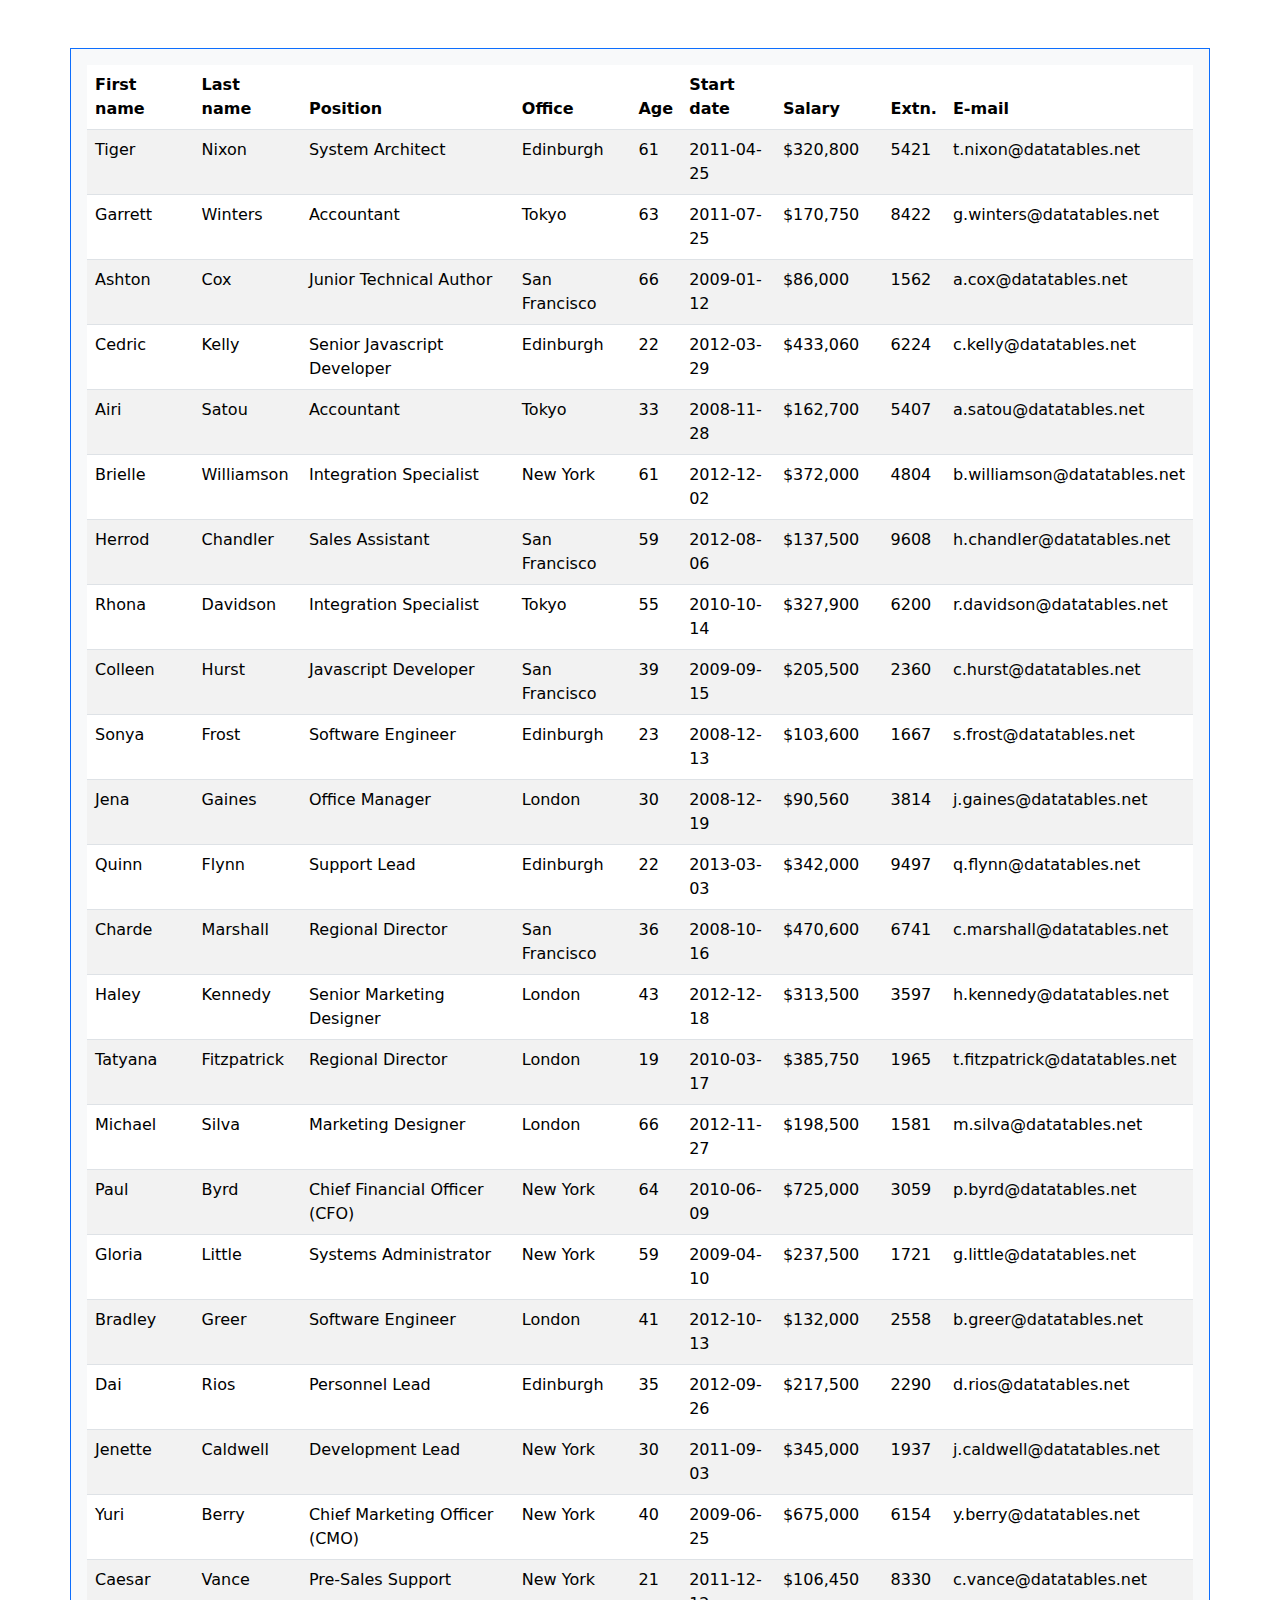
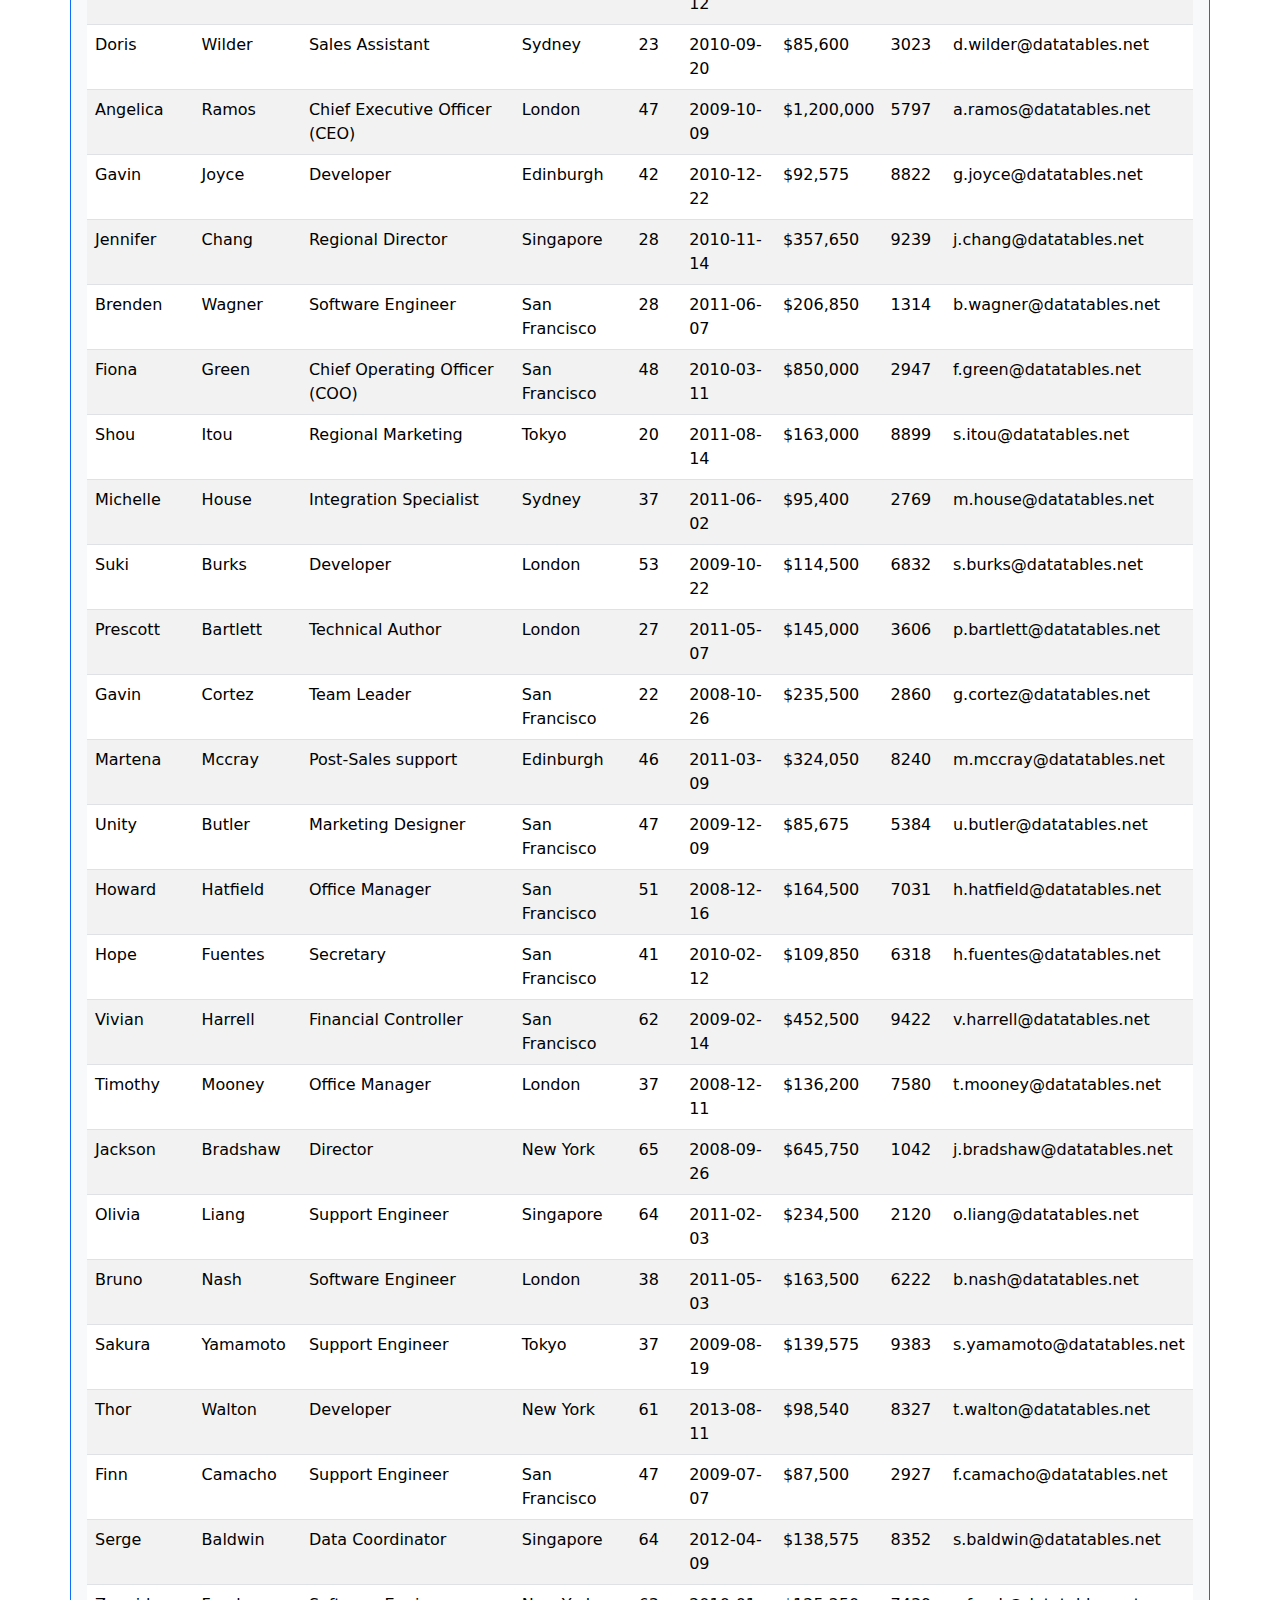
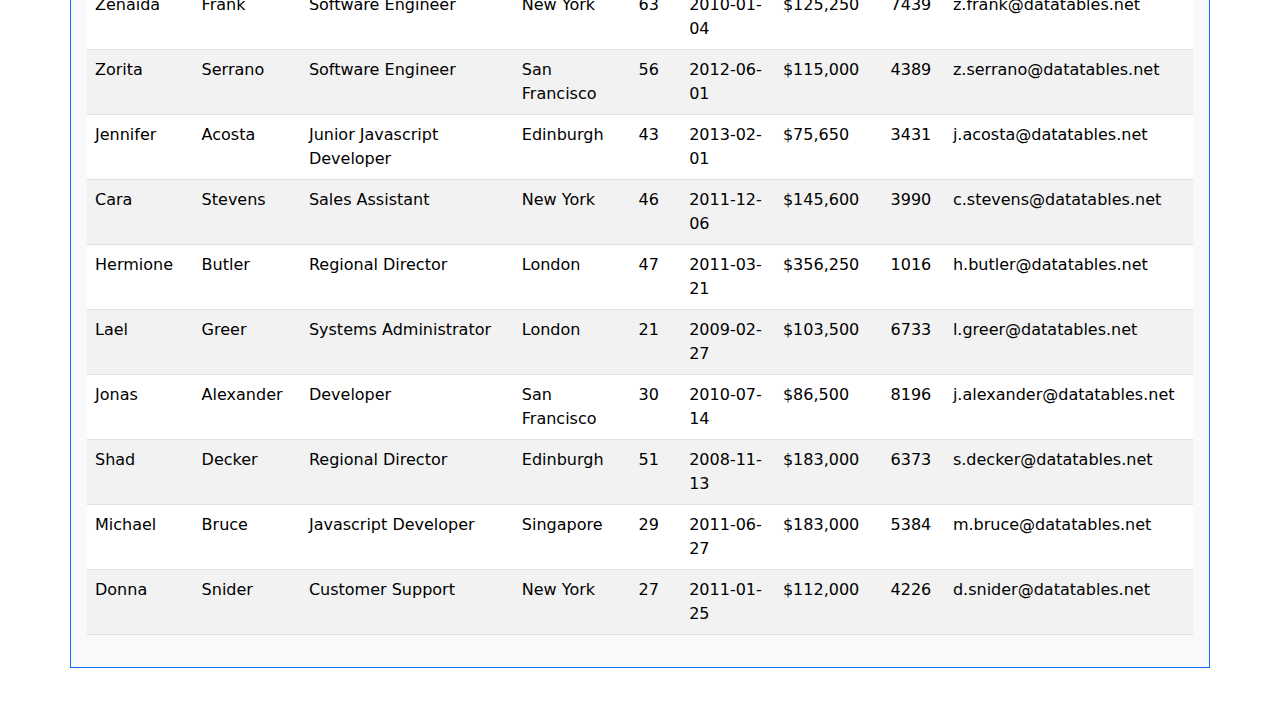
<file: Data Table/data.html>
<!DOCTYPE html>
<html lang="en">
<head>
    <meta charset="UTF-8">
    <meta name="viewport" content="width=device-width, initial-scale=1.0">
    <link rel="stylesheet" href="https://cdnjs.cloudflare.com/ajax/libs/twitter-bootstrap/5.3.0/css/bootstrap.min.css">
    <link rel="stylesheet" href="https://cdn.datatables.net/1.13.6/css/dataTables.bootstrap5.min.css">
    <link rel="stylesheet" href="https://cdn.datatables.net/responsive/2.5.0/css/responsive.bootstrap5.min.css">
    <title>Data Tables</title>
</head>
<body>
    <div class="container p-3 my-5 bg-light border border-primary">
    <table id="example" class="table table-striped nowrap" style="width:100%">
        <thead>
            <tr>
                <th>First name</th>
                <th>Last name</th>
                <th>Position</th>
                <th>Office</th>
                <th>Age</th>
                <th>Start date</th>
                <th>Salary</th>
                <th>Extn.</th>
                <th>E-mail</th>
            </tr>
        </thead>
        <tbody>
            <tr>
                <td>Tiger</td>
                <td>Nixon</td>
                <td>System Architect</td>
                <td>Edinburgh</td>
                <td>61</td>
                <td>2011-04-25</td>
                <td>$320,800</td>
                <td>5421</td>
                <td>t.nixon@datatables.net</td>
            </tr>
            <tr>
                <td>Garrett</td>
                <td>Winters</td>
                <td>Accountant</td>
                <td>Tokyo</td>
                <td>63</td>
                <td>2011-07-25</td>
                <td>$170,750</td>
                <td>8422</td>
                <td>g.winters@datatables.net</td>
            </tr>
            <tr>
                <td>Ashton</td>
                <td>Cox</td>
                <td>Junior Technical Author</td>
                <td>San Francisco</td>
                <td>66</td>
                <td>2009-01-12</td>
                <td>$86,000</td>
                <td>1562</td>
                <td>a.cox@datatables.net</td>
            </tr>
            <tr>
                <td>Cedric</td>
                <td>Kelly</td>
                <td>Senior Javascript Developer</td>
                <td>Edinburgh</td>
                <td>22</td>
                <td>2012-03-29</td>
                <td>$433,060</td>
                <td>6224</td>
                <td>c.kelly@datatables.net</td>
            </tr>
            <tr>
                <td>Airi</td>
                <td>Satou</td>
                <td>Accountant</td>
                <td>Tokyo</td>
                <td>33</td>
                <td>2008-11-28</td>
                <td>$162,700</td>
                <td>5407</td>
                <td>a.satou@datatables.net</td>
            </tr>
            <tr>
                <td>Brielle</td>
                <td>Williamson</td>
                <td>Integration Specialist</td>
                <td>New York</td>
                <td>61</td>
                <td>2012-12-02</td>
                <td>$372,000</td>
                <td>4804</td>
                <td>b.williamson@datatables.net</td>
            </tr>
            <tr>
                <td>Herrod</td>
                <td>Chandler</td>
                <td>Sales Assistant</td>
                <td>San Francisco</td>
                <td>59</td>
                <td>2012-08-06</td>
                <td>$137,500</td>
                <td>9608</td>
                <td>h.chandler@datatables.net</td>
            </tr>
            <tr>
                <td>Rhona</td>
                <td>Davidson</td>
                <td>Integration Specialist</td>
                <td>Tokyo</td>
                <td>55</td>
                <td>2010-10-14</td>
                <td>$327,900</td>
                <td>6200</td>
                <td>r.davidson@datatables.net</td>
            </tr>
            <tr>
                <td>Colleen</td>
                <td>Hurst</td>
                <td>Javascript Developer</td>
                <td>San Francisco</td>
                <td>39</td>
                <td>2009-09-15</td>
                <td>$205,500</td>
                <td>2360</td>
                <td>c.hurst@datatables.net</td>
            </tr>
            <tr>
                <td>Sonya</td>
                <td>Frost</td>
                <td>Software Engineer</td>
                <td>Edinburgh</td>
                <td>23</td>
                <td>2008-12-13</td>
                <td>$103,600</td>
                <td>1667</td>
                <td>s.frost@datatables.net</td>
            </tr>
            <tr>
                <td>Jena</td>
                <td>Gaines</td>
                <td>Office Manager</td>
                <td>London</td>
                <td>30</td>
                <td>2008-12-19</td>
                <td>$90,560</td>
                <td>3814</td>
                <td>j.gaines@datatables.net</td>
            </tr>
            <tr>
                <td>Quinn</td>
                <td>Flynn</td>
                <td>Support Lead</td>
                <td>Edinburgh</td>
                <td>22</td>
                <td>2013-03-03</td>
                <td>$342,000</td>
                <td>9497</td>
                <td>q.flynn@datatables.net</td>
            </tr>
            <tr>
                <td>Charde</td>
                <td>Marshall</td>
                <td>Regional Director</td>
                <td>San Francisco</td>
                <td>36</td>
                <td>2008-10-16</td>
                <td>$470,600</td>
                <td>6741</td>
                <td>c.marshall@datatables.net</td>
            </tr>
            <tr>
                <td>Haley</td>
                <td>Kennedy</td>
                <td>Senior Marketing Designer</td>
                <td>London</td>
                <td>43</td>
                <td>2012-12-18</td>
                <td>$313,500</td>
                <td>3597</td>
                <td>h.kennedy@datatables.net</td>
            </tr>
            <tr>
                <td>Tatyana</td>
                <td>Fitzpatrick</td>
                <td>Regional Director</td>
                <td>London</td>
                <td>19</td>
                <td>2010-03-17</td>
                <td>$385,750</td>
                <td>1965</td>
                <td>t.fitzpatrick@datatables.net</td>
            </tr>
            <tr>
                <td>Michael</td>
                <td>Silva</td>
                <td>Marketing Designer</td>
                <td>London</td>
                <td>66</td>
                <td>2012-11-27</td>
                <td>$198,500</td>
                <td>1581</td>
                <td>m.silva@datatables.net</td>
            </tr>
            <tr>
                <td>Paul</td>
                <td>Byrd</td>
                <td>Chief Financial Officer (CFO)</td>
                <td>New York</td>
                <td>64</td>
                <td>2010-06-09</td>
                <td>$725,000</td>
                <td>3059</td>
                <td>p.byrd@datatables.net</td>
            </tr>
            <tr>
                <td>Gloria</td>
                <td>Little</td>
                <td>Systems Administrator</td>
                <td>New York</td>
                <td>59</td>
                <td>2009-04-10</td>
                <td>$237,500</td>
                <td>1721</td>
                <td>g.little@datatables.net</td>
            </tr>
            <tr>
                <td>Bradley</td>
                <td>Greer</td>
                <td>Software Engineer</td>
                <td>London</td>
                <td>41</td>
                <td>2012-10-13</td>
                <td>$132,000</td>
                <td>2558</td>
                <td>b.greer@datatables.net</td>
            </tr>
            <tr>
                <td>Dai</td>
                <td>Rios</td>
                <td>Personnel Lead</td>
                <td>Edinburgh</td>
                <td>35</td>
                <td>2012-09-26</td>
                <td>$217,500</td>
                <td>2290</td>
                <td>d.rios@datatables.net</td>
            </tr>
            <tr>
                <td>Jenette</td>
                <td>Caldwell</td>
                <td>Development Lead</td>
                <td>New York</td>
                <td>30</td>
                <td>2011-09-03</td>
                <td>$345,000</td>
                <td>1937</td>
                <td>j.caldwell@datatables.net</td>
            </tr>
            <tr>
                <td>Yuri</td>
                <td>Berry</td>
                <td>Chief Marketing Officer (CMO)</td>
                <td>New York</td>
                <td>40</td>
                <td>2009-06-25</td>
                <td>$675,000</td>
                <td>6154</td>
                <td>y.berry@datatables.net</td>
            </tr>
            <tr>
                <td>Caesar</td>
                <td>Vance</td>
                <td>Pre-Sales Support</td>
                <td>New York</td>
                <td>21</td>
                <td>2011-12-12</td>
                <td>$106,450</td>
                <td>8330</td>
                <td>c.vance@datatables.net</td>
            </tr>
            <tr>
                <td>Doris</td>
                <td>Wilder</td>
                <td>Sales Assistant</td>
                <td>Sydney</td>
                <td>23</td>
                <td>2010-09-20</td>
                <td>$85,600</td>
                <td>3023</td>
                <td>d.wilder@datatables.net</td>
            </tr>
            <tr>
                <td>Angelica</td>
                <td>Ramos</td>
                <td>Chief Executive Officer (CEO)</td>
                <td>London</td>
                <td>47</td>
                <td>2009-10-09</td>
                <td>$1,200,000</td>
                <td>5797</td>
                <td>a.ramos@datatables.net</td>
            </tr>
            <tr>
                <td>Gavin</td>
                <td>Joyce</td>
                <td>Developer</td>
                <td>Edinburgh</td>
                <td>42</td>
                <td>2010-12-22</td>
                <td>$92,575</td>
                <td>8822</td>
                <td>g.joyce@datatables.net</td>
            </tr>
            <tr>
                <td>Jennifer</td>
                <td>Chang</td>
                <td>Regional Director</td>
                <td>Singapore</td>
                <td>28</td>
                <td>2010-11-14</td>
                <td>$357,650</td>
                <td>9239</td>
                <td>j.chang@datatables.net</td>
            </tr>
            <tr>
                <td>Brenden</td>
                <td>Wagner</td>
                <td>Software Engineer</td>
                <td>San Francisco</td>
                <td>28</td>
                <td>2011-06-07</td>
                <td>$206,850</td>
                <td>1314</td>
                <td>b.wagner@datatables.net</td>
            </tr>
            <tr>
                <td>Fiona</td>
                <td>Green</td>
                <td>Chief Operating Officer (COO)</td>
                <td>San Francisco</td>
                <td>48</td>
                <td>2010-03-11</td>
                <td>$850,000</td>
                <td>2947</td>
                <td>f.green@datatables.net</td>
            </tr>
            <tr>
                <td>Shou</td>
                <td>Itou</td>
                <td>Regional Marketing</td>
                <td>Tokyo</td>
                <td>20</td>
                <td>2011-08-14</td>
                <td>$163,000</td>
                <td>8899</td>
                <td>s.itou@datatables.net</td>
            </tr>
            <tr>
                <td>Michelle</td>
                <td>House</td>
                <td>Integration Specialist</td>
                <td>Sydney</td>
                <td>37</td>
                <td>2011-06-02</td>
                <td>$95,400</td>
                <td>2769</td>
                <td>m.house@datatables.net</td>
            </tr>
            <tr>
                <td>Suki</td>
                <td>Burks</td>
                <td>Developer</td>
                <td>London</td>
                <td>53</td>
                <td>2009-10-22</td>
                <td>$114,500</td>
                <td>6832</td>
                <td>s.burks@datatables.net</td>
            </tr>
            <tr>
                <td>Prescott</td>
                <td>Bartlett</td>
                <td>Technical Author</td>
                <td>London</td>
                <td>27</td>
                <td>2011-05-07</td>
                <td>$145,000</td>
                <td>3606</td>
                <td>p.bartlett@datatables.net</td>
            </tr>
            <tr>
                <td>Gavin</td>
                <td>Cortez</td>
                <td>Team Leader</td>
                <td>San Francisco</td>
                <td>22</td>
                <td>2008-10-26</td>
                <td>$235,500</td>
                <td>2860</td>
                <td>g.cortez@datatables.net</td>
            </tr>
            <tr>
                <td>Martena</td>
                <td>Mccray</td>
                <td>Post-Sales support</td>
                <td>Edinburgh</td>
                <td>46</td>
                <td>2011-03-09</td>
                <td>$324,050</td>
                <td>8240</td>
                <td>m.mccray@datatables.net</td>
            </tr>
            <tr>
                <td>Unity</td>
                <td>Butler</td>
                <td>Marketing Designer</td>
                <td>San Francisco</td>
                <td>47</td>
                <td>2009-12-09</td>
                <td>$85,675</td>
                <td>5384</td>
                <td>u.butler@datatables.net</td>
            </tr>
            <tr>
                <td>Howard</td>
                <td>Hatfield</td>
                <td>Office Manager</td>
                <td>San Francisco</td>
                <td>51</td>
                <td>2008-12-16</td>
                <td>$164,500</td>
                <td>7031</td>
                <td>h.hatfield@datatables.net</td>
            </tr>
            <tr>
                <td>Hope</td>
                <td>Fuentes</td>
                <td>Secretary</td>
                <td>San Francisco</td>
                <td>41</td>
                <td>2010-02-12</td>
                <td>$109,850</td>
                <td>6318</td>
                <td>h.fuentes@datatables.net</td>
            </tr>
            <tr>
                <td>Vivian</td>
                <td>Harrell</td>
                <td>Financial Controller</td>
                <td>San Francisco</td>
                <td>62</td>
                <td>2009-02-14</td>
                <td>$452,500</td>
                <td>9422</td>
                <td>v.harrell@datatables.net</td>
            </tr>
            <tr>
                <td>Timothy</td>
                <td>Mooney</td>
                <td>Office Manager</td>
                <td>London</td>
                <td>37</td>
                <td>2008-12-11</td>
                <td>$136,200</td>
                <td>7580</td>
                <td>t.mooney@datatables.net</td>
            </tr>
            <tr>
                <td>Jackson</td>
                <td>Bradshaw</td>
                <td>Director</td>
                <td>New York</td>
                <td>65</td>
                <td>2008-09-26</td>
                <td>$645,750</td>
                <td>1042</td>
                <td>j.bradshaw@datatables.net</td>
            </tr>
            <tr>
                <td>Olivia</td>
                <td>Liang</td>
                <td>Support Engineer</td>
                <td>Singapore</td>
                <td>64</td>
                <td>2011-02-03</td>
                <td>$234,500</td>
                <td>2120</td>
                <td>o.liang@datatables.net</td>
            </tr>
            <tr>
                <td>Bruno</td>
                <td>Nash</td>
                <td>Software Engineer</td>
                <td>London</td>
                <td>38</td>
                <td>2011-05-03</td>
                <td>$163,500</td>
                <td>6222</td>
                <td>b.nash@datatables.net</td>
            </tr>
            <tr>
                <td>Sakura</td>
                <td>Yamamoto</td>
                <td>Support Engineer</td>
                <td>Tokyo</td>
                <td>37</td>
                <td>2009-08-19</td>
                <td>$139,575</td>
                <td>9383</td>
                <td>s.yamamoto@datatables.net</td>
            </tr>
            <tr>
                <td>Thor</td>
                <td>Walton</td>
                <td>Developer</td>
                <td>New York</td>
                <td>61</td>
                <td>2013-08-11</td>
                <td>$98,540</td>
                <td>8327</td>
                <td>t.walton@datatables.net</td>
            </tr>
            <tr>
                <td>Finn</td>
                <td>Camacho</td>
                <td>Support Engineer</td>
                <td>San Francisco</td>
                <td>47</td>
                <td>2009-07-07</td>
                <td>$87,500</td>
                <td>2927</td>
                <td>f.camacho@datatables.net</td>
            </tr>
            <tr>
                <td>Serge</td>
                <td>Baldwin</td>
                <td>Data Coordinator</td>
                <td>Singapore</td>
                <td>64</td>
                <td>2012-04-09</td>
                <td>$138,575</td>
                <td>8352</td>
                <td>s.baldwin@datatables.net</td>
            </tr>
            <tr>
                <td>Zenaida</td>
                <td>Frank</td>
                <td>Software Engineer</td>
                <td>New York</td>
                <td>63</td>
                <td>2010-01-04</td>
                <td>$125,250</td>
                <td>7439</td>
                <td>z.frank@datatables.net</td>
            </tr>
            <tr>
                <td>Zorita</td>
                <td>Serrano</td>
                <td>Software Engineer</td>
                <td>San Francisco</td>
                <td>56</td>
                <td>2012-06-01</td>
                <td>$115,000</td>
                <td>4389</td>
                <td>z.serrano@datatables.net</td>
            </tr>
            <tr>
                <td>Jennifer</td>
                <td>Acosta</td>
                <td>Junior Javascript Developer</td>
                <td>Edinburgh</td>
                <td>43</td>
                <td>2013-02-01</td>
                <td>$75,650</td>
                <td>3431</td>
                <td>j.acosta@datatables.net</td>
            </tr>
            <tr>
                <td>Cara</td>
                <td>Stevens</td>
                <td>Sales Assistant</td>
                <td>New York</td>
                <td>46</td>
                <td>2011-12-06</td>
                <td>$145,600</td>
                <td>3990</td>
                <td>c.stevens@datatables.net</td>
            </tr>
            <tr>
                <td>Hermione</td>
                <td>Butler</td>
                <td>Regional Director</td>
                <td>London</td>
                <td>47</td>
                <td>2011-03-21</td>
                <td>$356,250</td>
                <td>1016</td>
                <td>h.butler@datatables.net</td>
            </tr>
            <tr>
                <td>Lael</td>
                <td>Greer</td>
                <td>Systems Administrator</td>
                <td>London</td>
                <td>21</td>
                <td>2009-02-27</td>
                <td>$103,500</td>
                <td>6733</td>
                <td>l.greer@datatables.net</td>
            </tr>
            <tr>
                <td>Jonas</td>
                <td>Alexander</td>
                <td>Developer</td>
                <td>San Francisco</td>
                <td>30</td>
                <td>2010-07-14</td>
                <td>$86,500</td>
                <td>8196</td>
                <td>j.alexander@datatables.net</td>
            </tr>
            <tr>
                <td>Shad</td>
                <td>Decker</td>
                <td>Regional Director</td>
                <td>Edinburgh</td>
                <td>51</td>
                <td>2008-11-13</td>
                <td>$183,000</td>
                <td>6373</td>
                <td>s.decker@datatables.net</td>
            </tr>
            <tr>
                <td>Michael</td>
                <td>Bruce</td>
                <td>Javascript Developer</td>
                <td>Singapore</td>
                <td>29</td>
                <td>2011-06-27</td>
                <td>$183,000</td>
                <td>5384</td>
                <td>m.bruce@datatables.net</td>
            </tr>
            <tr>
                <td>Donna</td>
                <td>Snider</td>
                <td>Customer Support</td>
                <td>New York</td>
                <td>27</td>
                <td>2011-01-25</td>
                <td>$112,000</td>
                <td>4226</td>
                <td>d.snider@datatables.net</td>
            </tr>
        </tbody>
    </table>
    </div>
    <script src="https://code.jquery.com/jquery-3.7.0.js"></script>
    <script src="https://cdn.datatables.net/1.13.6/js/jquery.dataTables.min.js"></script>
    <script src="https://cdn.datatables.net/1.13.6/js/dataTables.bootstrap5.min.js"></script>
    <script src="https://cdn.datatables.net/responsive/2.5.0/js/dataTables.responsive.min.js"></script>
    <script src="https://cdn.datatables.net/responsive/2.5.0/js/responsive.bootstrap5.min.js"></script>
    <script src="data.js"></script>
</body>
</html>
</file>
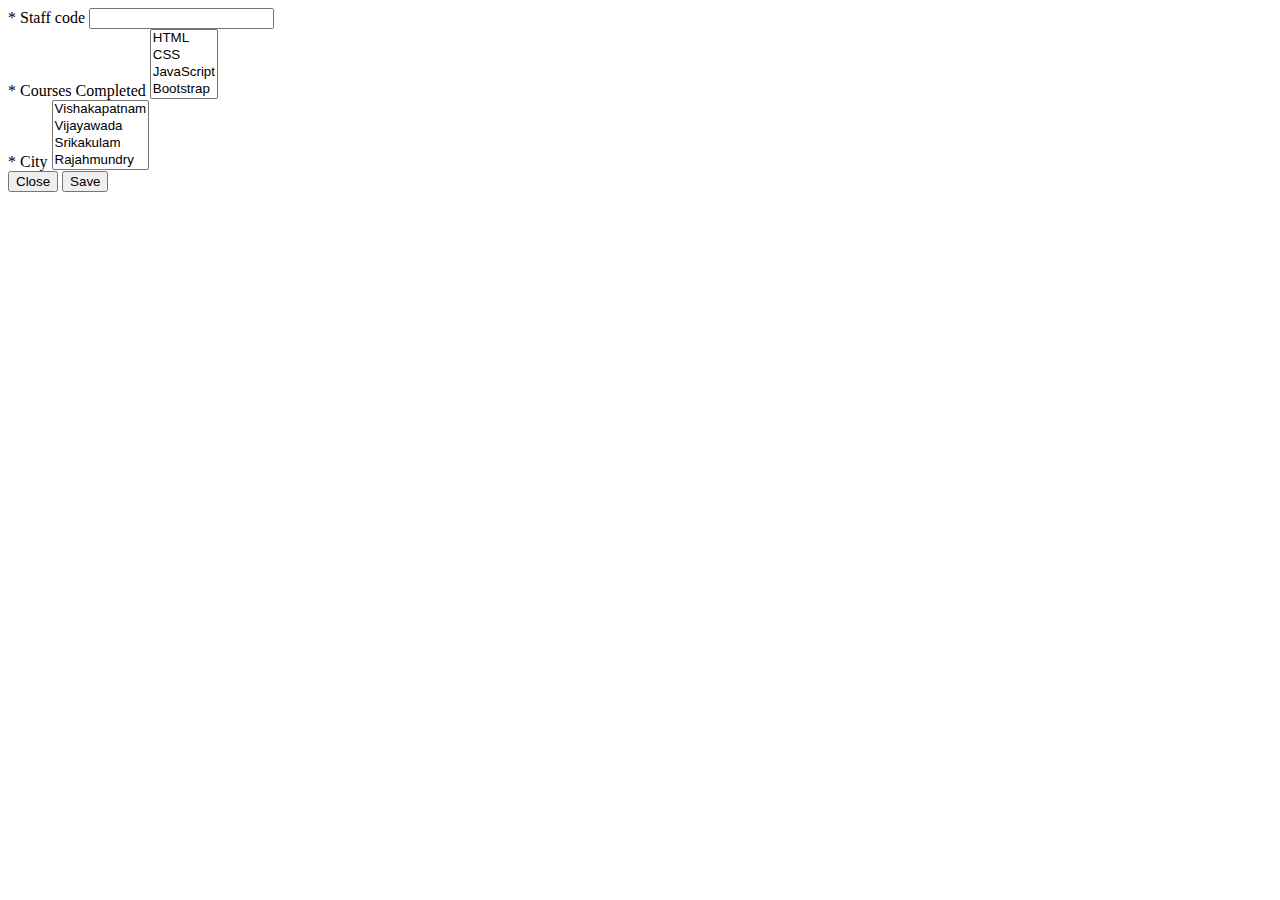
<file: pop-up/task/code/formmodal.html>
<!DOCTYPE html>
<html lang="en">
<head>
    <meta charset="UTF-8">
    <meta name="viewport" content="width=device-width, initial-scale=1.0">
    <title>pop-up</title>
</head>
<body>
    


<form action="" id="form">
    <div class="row">
        <div class="col-md-12">
            <label for="Website" class="purchaseinfo"><span class="required">*</span> Staff code</label>
            <input type="text" id="" name="your_name" class="form-control purchaseselects">
        </div>

        <div class="col-md-12">
            <label for="Website" class="purchaseinfo mt-2"><span class="required">*</span> Courses Completed</label>
            <select name="tag" id="" class="selectpicker form-control border-0" data-live-search="true" multiple placeholder="Tags">
                <option value="">HTML</option>
                <option value="">CSS</option>
                <option value="">JavaScript</option>
                <option value="">Bootstrap</option>
            </select>
        </div>

        <div class="col-md-12">
            <label for="Website" class="purchaseinfo mt-2"><span class="required">*</span> City</label>
            <select name="search" id="" class="selectpicker form-control border-0" data-live-search="true" multiple>
                <option value="">Vishakapatnam</option>
                <option value="">Vijayawada</option>
                <option value="">Srikakulam</option>
                <option value="">Rajahmundry</option>
            </select>
        </div>

        <div class="modal-footer taskfooter">
            <button type="button" class="taskclose1" data-bs-dismiss="modal">Close</button>
            <button type="submit" class="tasksave1">Save</button>
        </div>
    </div>
</form>


<script>
    $('#form').formValidation({
        framework: 'bootstrap',
        fields: {


            your_name: {
                validators: {
                    notEmpty: {
                        message: 'Enter your name'
                    }
                }
            },
            tag: {
                validators: {
                    notEmpty: {
                        message: 'Select courses'
                    }
                }
            },
            search: {
                validators: {
                    notEmpty: {
                        message: 'Select city'
                    }
                }
            },
            

        }
    })
</script>
</body>
</html>
</file>
